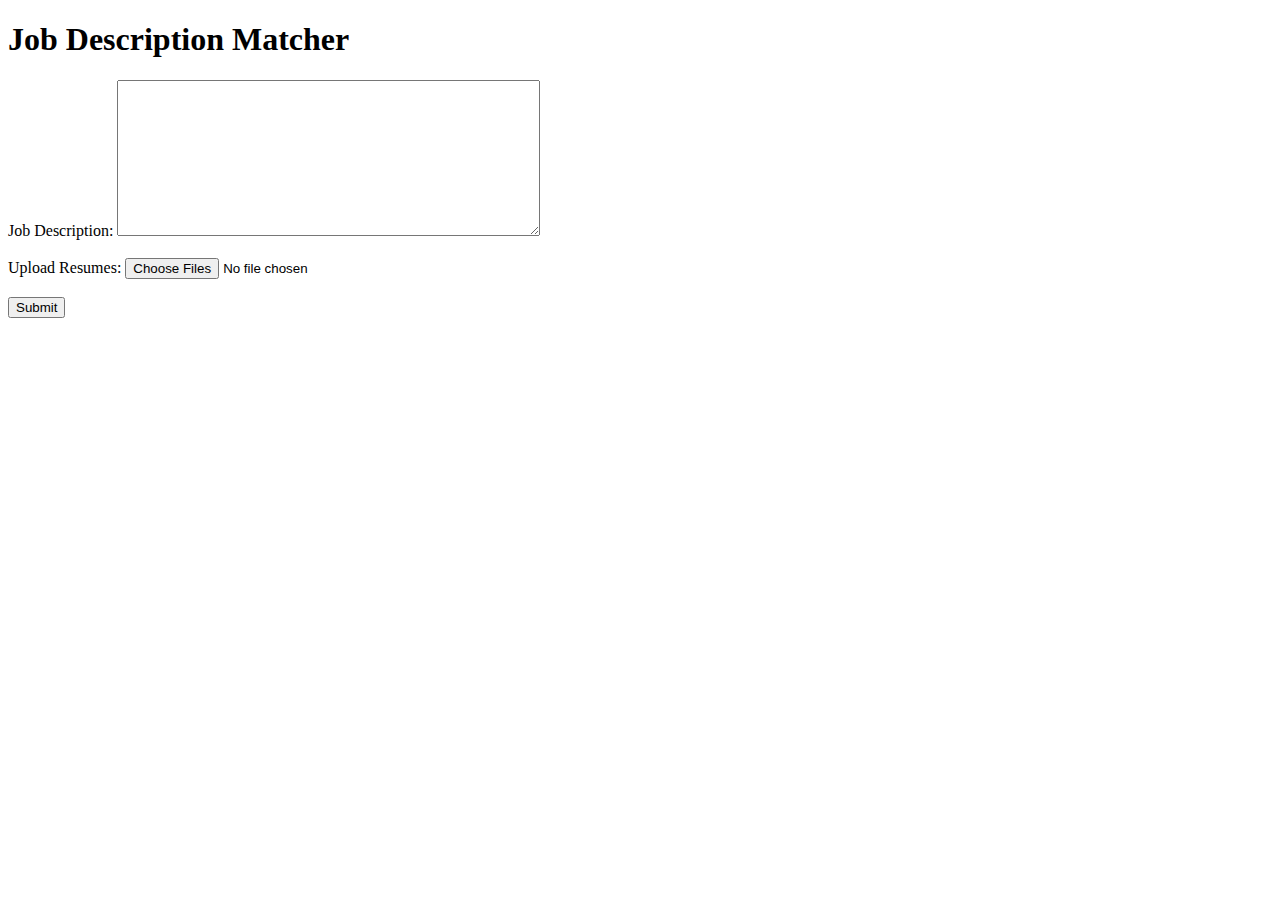
<file: index.html>
<!DOCTYPE html>
<html lang="en">
<head>
    <meta charset="UTF-8">
    <title>Job Description Matcher</title>
</head>
<body>
    <h1>Job Description Matcher</h1>
    <form method="POST" enctype="multipart/form-data">
        <label for="job_description">Job Description:</label>
        <textarea id="job_description" name="job_description" rows="10" cols="50" required></textarea><br><br>
        <label for="resumes">Upload Resumes:</label>
        <input type="file" id="resumes" name="resumes" multiple required><br><br>
        <button type="submit">Submit</button>
    </form>
</body>
</html>
</file>
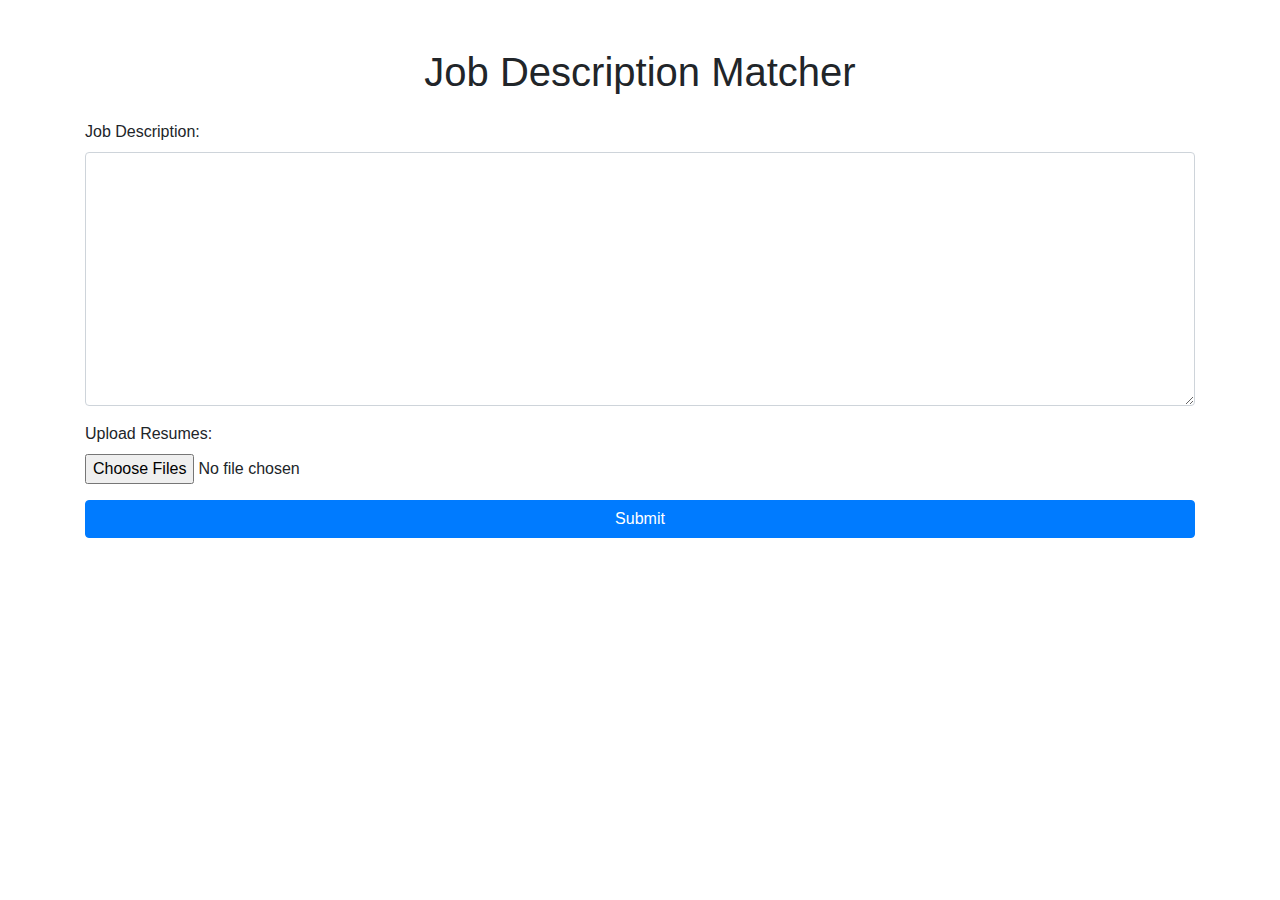
<file: index1.html>
<!DOCTYPE html>
<html lang="en">
<head>
    <meta charset="UTF-8">
    <meta name="viewport" content="width=device-width, initial-scale=1">
    <title>Job Description Matcher</title>
    <link href="https://stackpath.bootstrapcdn.com/bootstrap/4.5.2/css/bootstrap.min.css" rel="stylesheet">
</head>
<body>
    <div class="container mt-5">
        <h1 class="text-center">Job Description Matcher</h1>
        <form method="POST" enctype="multipart/form-data" class="mt-4">
            <div class="form-group">
                <label for="job_description">Job Description:</label>
                <textarea class="form-control" id="job_description" name="job_description" rows="10" required></textarea>
            </div>
            <div class="form-group">
                <label for="resumes">Upload Resumes:</label>
                <input type="file" class="form-control-file" id="resumes" name="resumes" multiple required>
            </div>
            <button type="submit" class="btn btn-primary btn-block">Submit</button>
        </form>
    </div>

    <script src="https://code.jquery.com/jquery-3.5.1.slim.min.js"></script>
    <script src="https://cdn.jsdelivr.net/npm/@popperjs/core@2.5.4/dist/umd/popper.min.js"></script>
    <script src="https://stackpath.bootstrapcdn.com/bootstrap/4.5.2/js/bootstrap.min.js"></script>
</body>
</html>
</file>
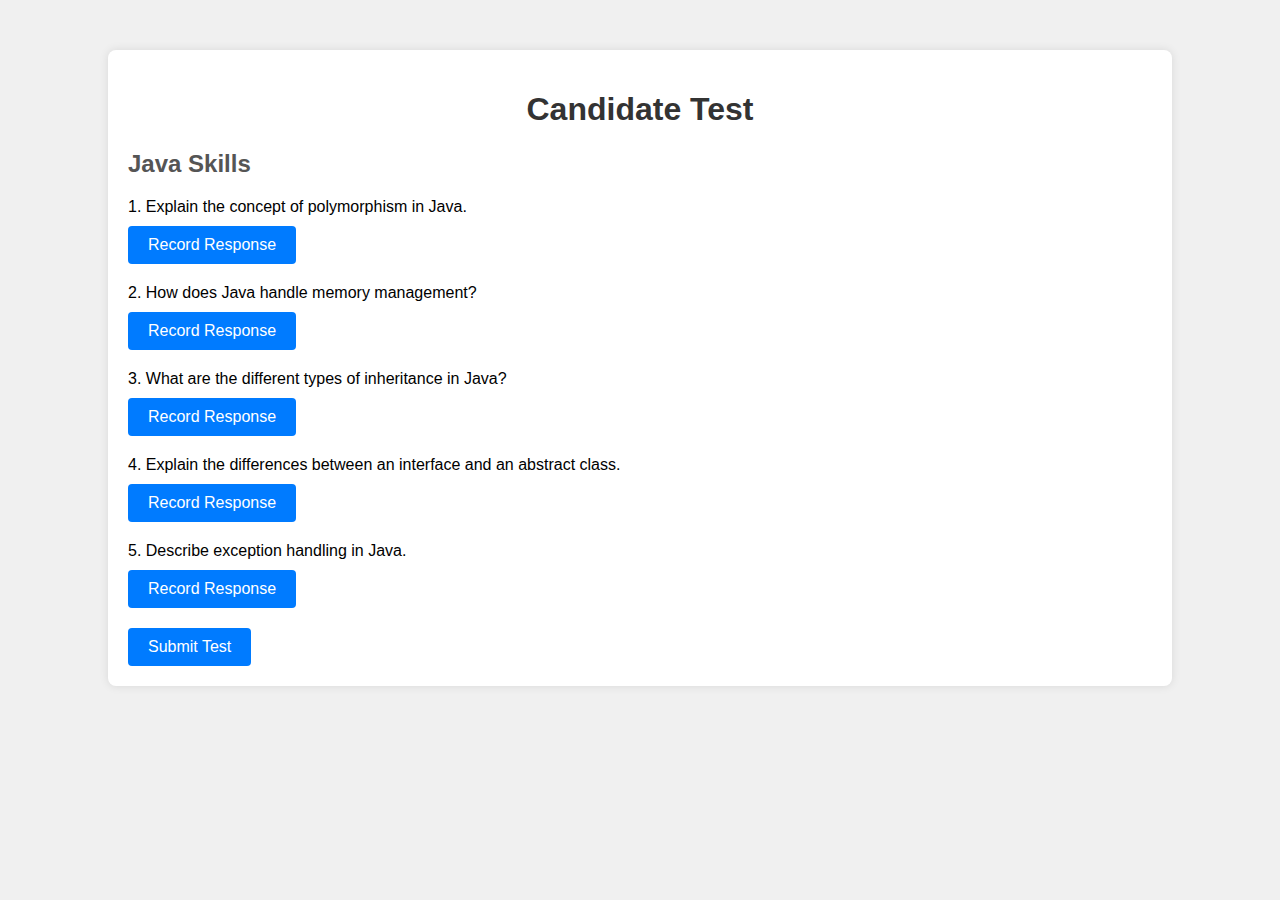
<file: newtest.html>
<!DOCTYPE html>
<html lang="en">
<head>
    <meta charset="UTF-8">
    <meta name="viewport" content="width=device-width, initial-scale=1.0">
    <title>Candidate Test</title>
    <style>
        body {
            font-family: Arial, sans-serif;
            background-color: #f0f0f0;
            margin: 0;
            padding: 0;
        }
        .container {
            width: 80%;
            margin: 50px auto;
            background: #fff;
            padding: 20px;
            border-radius: 8px;
            box-shadow: 0 0 10px rgba(0,0,0,0.1);
        }
        h1 {
            text-align: center;
            color: #333;
        }
        h2 {
            color: #555;
        }
        .question {
            margin-bottom: 20px;
        }
        .question p {
            font-size: 16px;
            margin: 10px 0;
        }
        .button {
            display: inline-block;
            padding: 10px 20px;
            font-size: 16px;
            color: #fff;
            background: #007BFF;
            border: none;
            border-radius: 4px;
            cursor: pointer;
        }
        .button.stop {
            background: #dc3545;
        }
        .button:disabled {
            background: #ccc;
        }
        video {
            display: block;
            margin-top: 10px;
            width: 100%;
            max-width: 400px;
        }
    </style>
</head>
<body>
    <div class="container">
        <h1>Candidate Test</h1>
        <h2>Java Skills</h2>
        <form id="testForm" action="/submit_test" method="post" enctype="multipart/form-data">
            <div class="question">
                <p>1. Explain the concept of polymorphism in Java.</p>
                <button type="button" class="button" onclick="startRecording(1)">Record Response</button>
                <button type="button" class="button stop" onclick="stopRecording(1)" style="display:none;">Stop Recording</button>
                <video id="videoResponse1" controls style="display:none;"></video>
                <input type="hidden" name="video1" id="videoInput1">
            </div>
            <div class="question">
                <p>2. How does Java handle memory management?</p>
                <button type="button" class="button" onclick="startRecording(2)">Record Response</button>
                <button type="button" class="button stop" onclick="stopRecording(2)" style="display:none;">Stop Recording</button>
                <video id="videoResponse2" controls style="display:none;"></video>
                <input type="hidden" name="video2" id="videoInput2">
            </div>
            <div class="question">
                <p>3. What are the different types of inheritance in Java?</p>
                <button type="button" class="button" onclick="startRecording(3)">Record Response</button>
                <button type="button" class="button stop" onclick="stopRecording(3)" style="display:none;">Stop Recording</button>
                <video id="videoResponse3" controls style="display:none;"></video>
                <input type="hidden" name="video3" id="videoInput3">
            </div>
            <div class="question">
                <p>4. Explain the differences between an interface and an abstract class.</p>
                <button type="button" class="button" onclick="startRecording(4)">Record Response</button>
                <button type="button" class="button stop" onclick="stopRecording(4)" style="display:none;">Stop Recording</button>
                <video id="videoResponse4" controls style="display:none;"></video>
                <input type="hidden" name="video4" id="videoInput4">
            </div>
            <div class="question">
                <p>5. Describe exception handling in Java.</p>
                <button type="button" class="button" onclick="startRecording(5)">Record Response</button>
                <button type="button" class="button stop" onclick="stopRecording(5)" style="display:none;">Stop Recording</button>
                <video id="videoResponse5" controls style="display:none;"></video>
                <input type="hidden" name="video5" id="videoInput5">
            </div>
            <button type="submit" class="button">Submit Test</button>
        </form>
    </div>

    <script>
        let mediaRecorder;
        let chunks = [];
        let currentQuestionId;

        function startRecording(questionId) {
            currentQuestionId = questionId;
            const recordButton = document.querySelector(`button[onclick="startRecording(${questionId})"]`);
            const stopButton = document.querySelector(`button[onclick="stopRecording(${questionId})"]`);

            navigator.mediaDevices.getUserMedia({ video: true, audio: true })
                .then(stream => {
                    mediaRecorder = new MediaRecorder(stream);
                    mediaRecorder.start();

                    mediaRecorder.ondataavailable = event => {
                        chunks.push(event.data);
                    };

                    mediaRecorder.onstop = () => {
                        const blob = new Blob(chunks, { type: 'video/webm' });
                        chunks = [];
                        const videoURL = URL.createObjectURL(blob);
                        const videoElement = document.getElementById(`videoResponse${questionId}`);
                        const videoInputElement = document.getElementById(`videoInput${questionId}`);

                        videoElement.src = videoURL;
                        videoElement.style.display = 'block';

                        const reader = new FileReader();
                        reader.readAsDataURL(blob);
                        reader.onloadend = () => {
                            const base64data = reader.result;
                            videoInputElement.value = base64data;
                        };
                    };

                    recordButton.style.display = 'none';
                    stopButton.style.display = 'inline-block';
                })
                .catch(error => {
                    console.error('Error accessing media devices.', error);
                });
        }

        function stopRecording(questionId) {
            mediaRecorder.stop();
            const recordButton = document.querySelector(`button[onclick="startRecording(${questionId})"]`);
            const stopButton = document.querySelector(`button[onclick="stopRecording(${questionId})"]`);

            recordButton.style.display = 'inline-block';
            stopButton.style.display = 'none';
        }
    </script>
</body>
</html>
</file>
